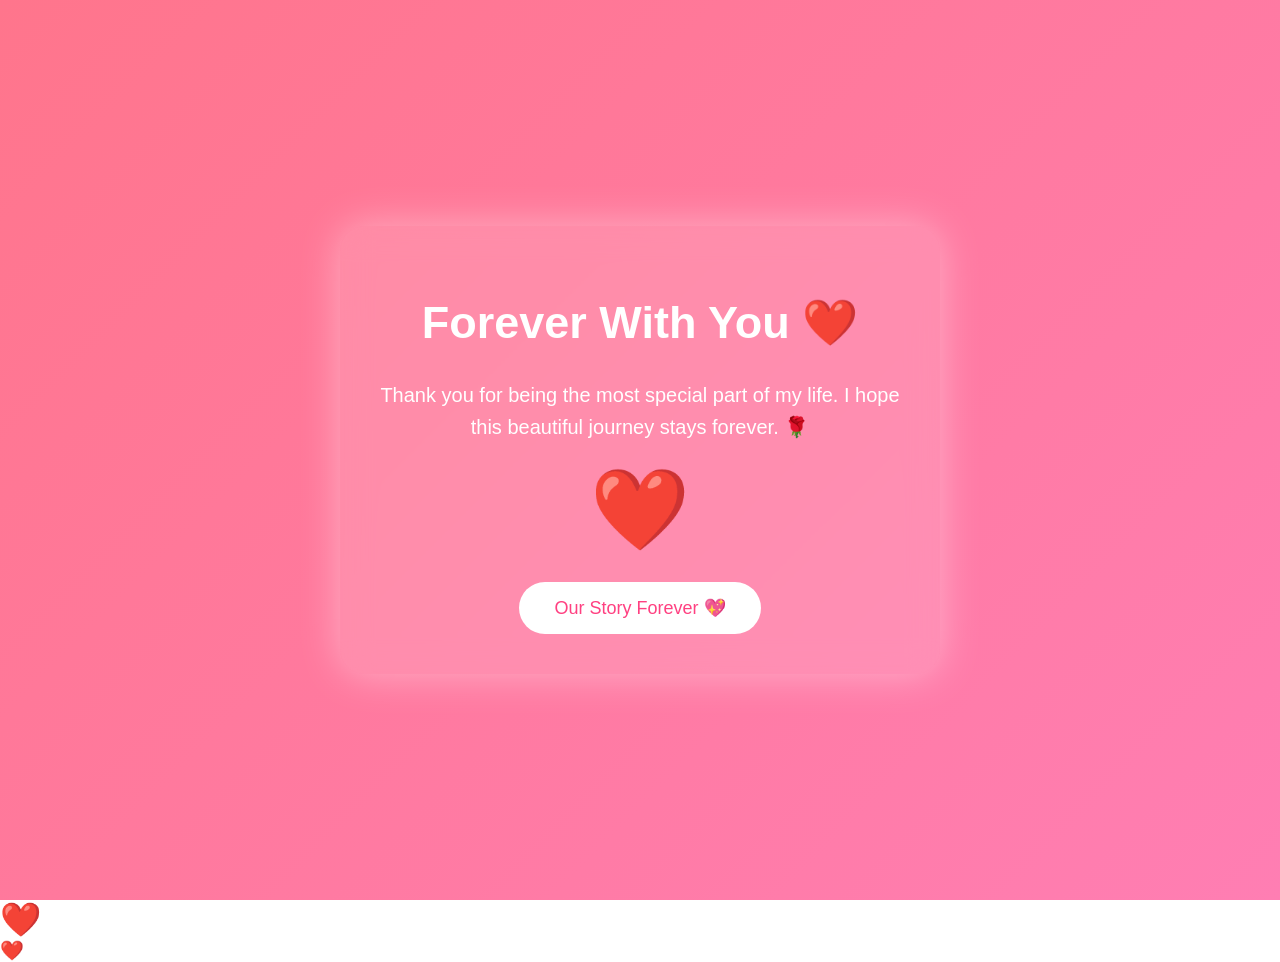
<file: page5.html>
<!DOCTYPE html>
<html>

<head>

<title>Forever ❤️</title>

<link rel="stylesheet" href="page5.css">

</head>


<body>


<div class="page5-container">


    <div class="final-card">


        <h1 id="finalText">
            Forever With You ❤️
        </h1>


        <p>
            Thank you for being the most special part of my life.
            I hope this beautiful journey stays forever. 🌹
        </p>


        <div class="heart-icon">
            ❤️
        </div>


        <button id="endBtn">
            Our Story Forever 💖
        </button>


    </div>


</div>



<script src="page5.js"></script>


</body>

</html>
</file>
<file: page5.css>
*{
    box-sizing:border-box;
}


body{

    margin:0;
    overflow:hidden;
    font-family:Arial, sans-serif;

}



.page5-container{

    height:100vh;
    width:100%;
    display:flex;
    justify-content:center;
    align-items:center;
    background:
    linear-gradient(135deg,#ff758c,#ff7eb3);

}



.final-card{

    width:80%;
    max-width:600px;
    padding:40px;
    text-align:center;
    color:white;

    background:rgba(255,255,255,.15);

    backdrop-filter:blur(15px);

    border-radius:25px;

    box-shadow:
    0 0 40px rgba(255,255,255,.4);

    animation:cardShow 1.5s ease;

}



@keyframes cardShow{

    from{

        opacity:0;
        transform:translateY(50px);

    }

    to{

        opacity:1;
        transform:translateY(0);

    }

}




.final-card h1{

    font-size:45px;

    animation:textGlow 2s infinite;

}



@keyframes textGlow{

    50%{

        text-shadow:
        0 0 20px white;

    }

}



.final-card p{

    font-size:20px;
    line-height:1.6;

}



.heart-icon{

    font-size:80px;

    animation:heartBeat 1.5s infinite;

}



@keyframes heartBeat{

    50%{

        transform:scale(1.2);

    }

}



.final-card button{

    margin-top:25px;

    padding:15px 35px;

    border:none;

    border-radius:40px;

    font-size:18px;

    background:white;

    color:#ff4081;

    cursor:pointer;

    animation:buttonPulse 2s infinite;

}



@keyframes buttonPulse{

    50%{

        transform:scale(1.08);

        box-shadow:0 0 30px white;

    }

}
</file>
